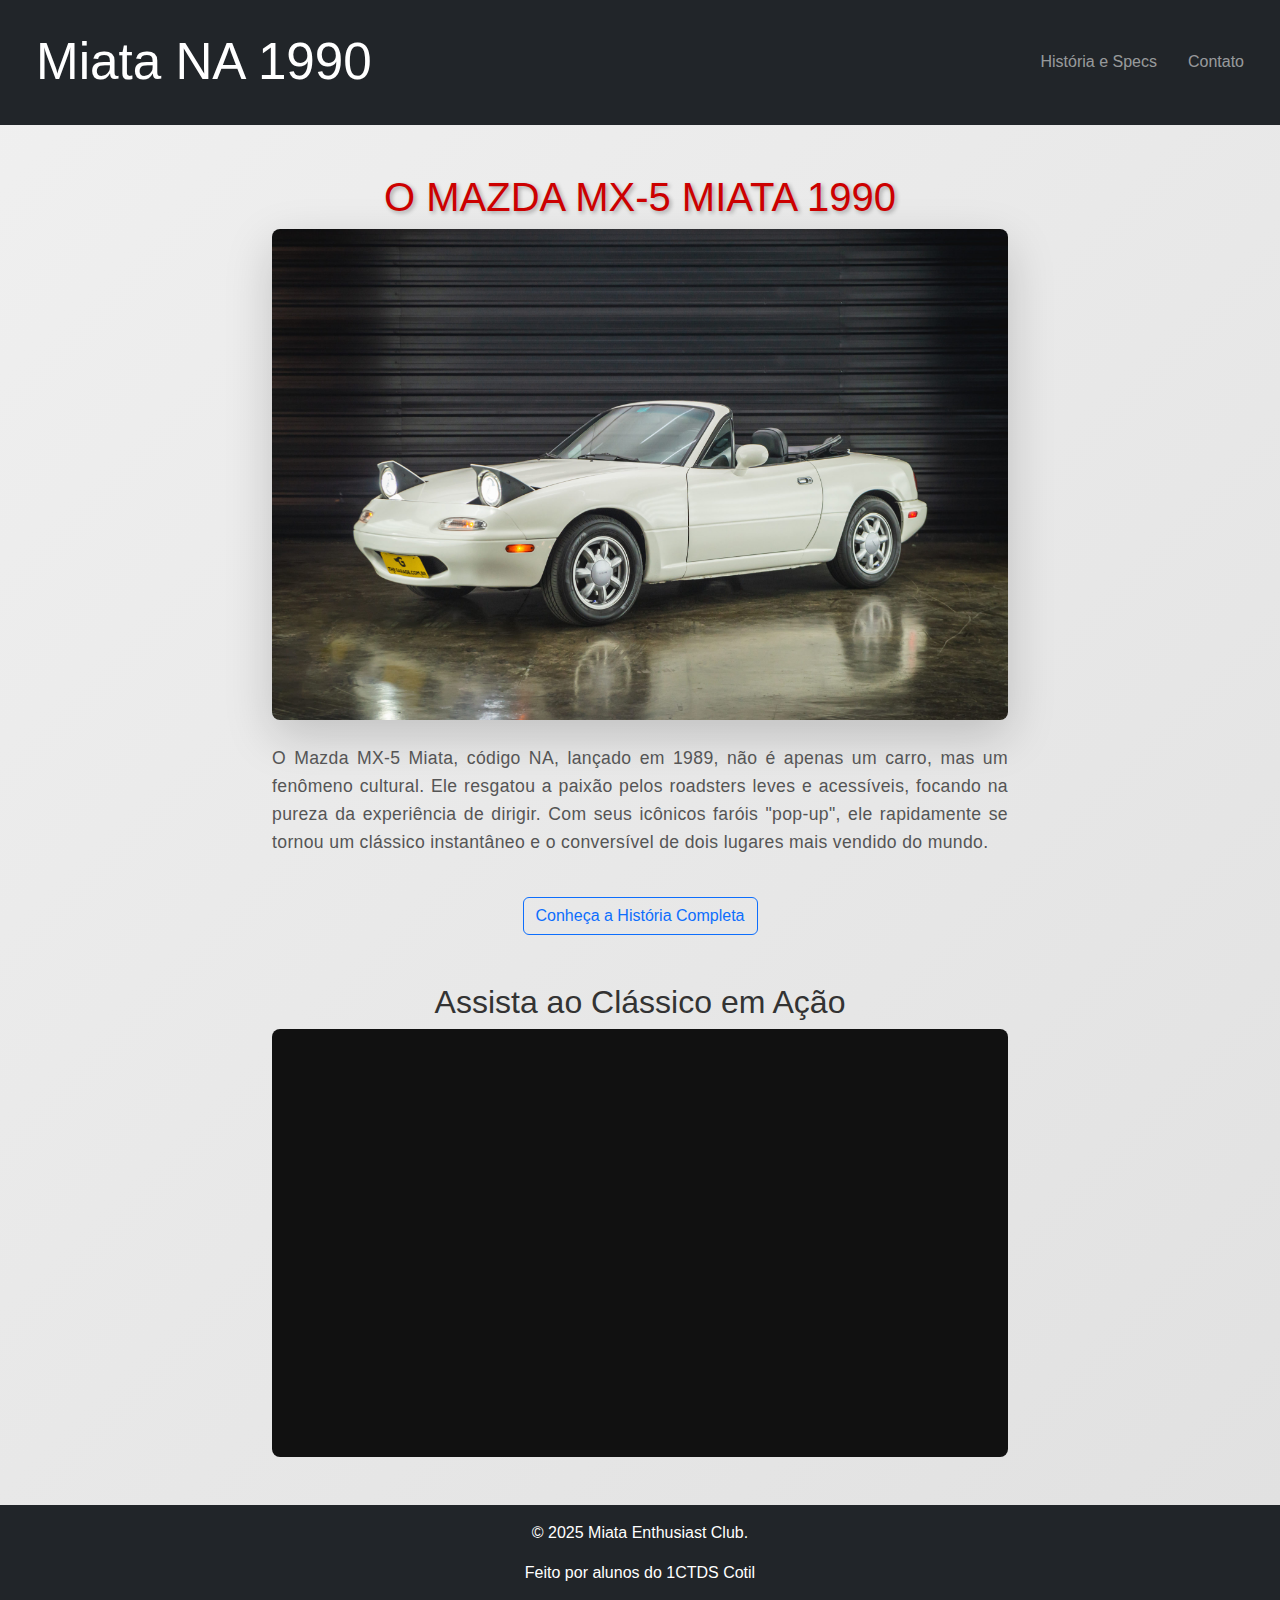
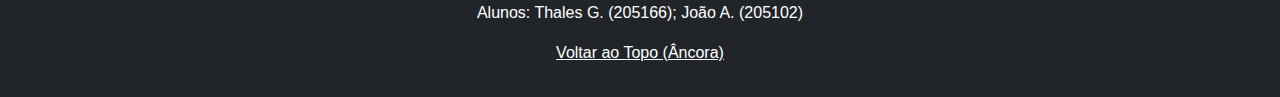
<file: index.html>
<!DOCTYPE html>
<html lang="pt-br">
<head>
    <meta charset="UTF-8">
    <meta name="viewport" content="width=device-width, initial-scale=1.0">
    <title>Mazda MX-5 Miata 1990 - Introdução</title>
    <link rel="icon" href="icon.jpg" type="image/x-icon">
    <link href="https://cdn.jsdelivr.net/npm/bootstrap@5.3.3/dist/css/bootstrap.min.css" rel="stylesheet">
    <link rel="stylesheet" href="style.css">
</head>
<body>
    <header class="navbar navbar-expand-lg navbar-dark bg-dark p-3">
        <div class="container-fluid flexbox-header">
            <a class="navbar-brand logo-miata" href="index.html">Miata NA 1990</a>
            <button class="navbar-toggler" type="button" data-bs-toggle="collapse" data-bs-target="#navbarNav">
                <span class="navbar-toggler-icon"></span>
            </button>
            <div class="collapse navbar-collapse" id="navbarNav">
                <ul class="navbar-nav ms-auto lista-menu"> <li class="nav-item"><a class="nav-link" href="historia_e_specs.html">História e Specs</a></li> <li class="nav-item"><a class="nav-link" href="contato.html">Contato</a></li> </ul>
            </div>
        </div>
    </header>

    <main class="container my-5">
        <section class="row">
            <div class="col-lg-8 mx-auto text-center">
                <h1 class="titulo-principal">O MAZDA MX-5 MIATA 1990</h1>
                
                <div class="miata-img-container shadow-lg"> <img src="miata.jpg" class="img-fluid miata-img" alt="Mazda MX-5 Miata 1990 vermelho">
                </div>
                
                <p class="texto-historia mt-4">
                    O Mazda MX-5 Miata, código NA, lançado em 1989, não é apenas um carro, mas um fenômeno cultural. Ele resgatou a paixão pelos roadsters leves e acessíveis, focando na pureza da experiência de dirigir. Com seus icônicos faróis "pop-up", ele rapidamente se tornou um clássico instantâneo e o conversível de dois lugares mais vendido do mundo.
                </p>

                <a href="#top" class="btn btn-outline-primary mt-4">Conheça a História Completa</a> 
            </div>
        </section>

        <section class="row my-5">
            <div class="col-lg-8 mx-auto">
                <h2 class="text-center">Assista ao Clássico em Ação</h2>
                <div class="ratio ratio-16x9 video-responsivo">
                    <iframe src="https://www.youtube.com/watch?v=LEGRnUxf7p0" title="YouTube video player" allowfullscreen></iframe>
                </div>
            </div>
        </section>

    </main>

    <footer class="bg-dark text-white text-center p-3 mt-5">
        <p>&copy; 2025 Miata Enthusiast Club.</p>
        <p>Feito por alunos do 1CTDS Cotil</p>
        <p>Alunos: Thales G. (205166); João A. (205102)</p>
        <p><a href="#top" class="text-white">Voltar ao Topo (Âncora)</a></p>
    </footer>

    <script src="https://cdn.jsdelivr.net/npm/bootstrap@5.3.3/dist/js/bootstrap.bundle.min.js"></script>
</body>
</html>
</file>
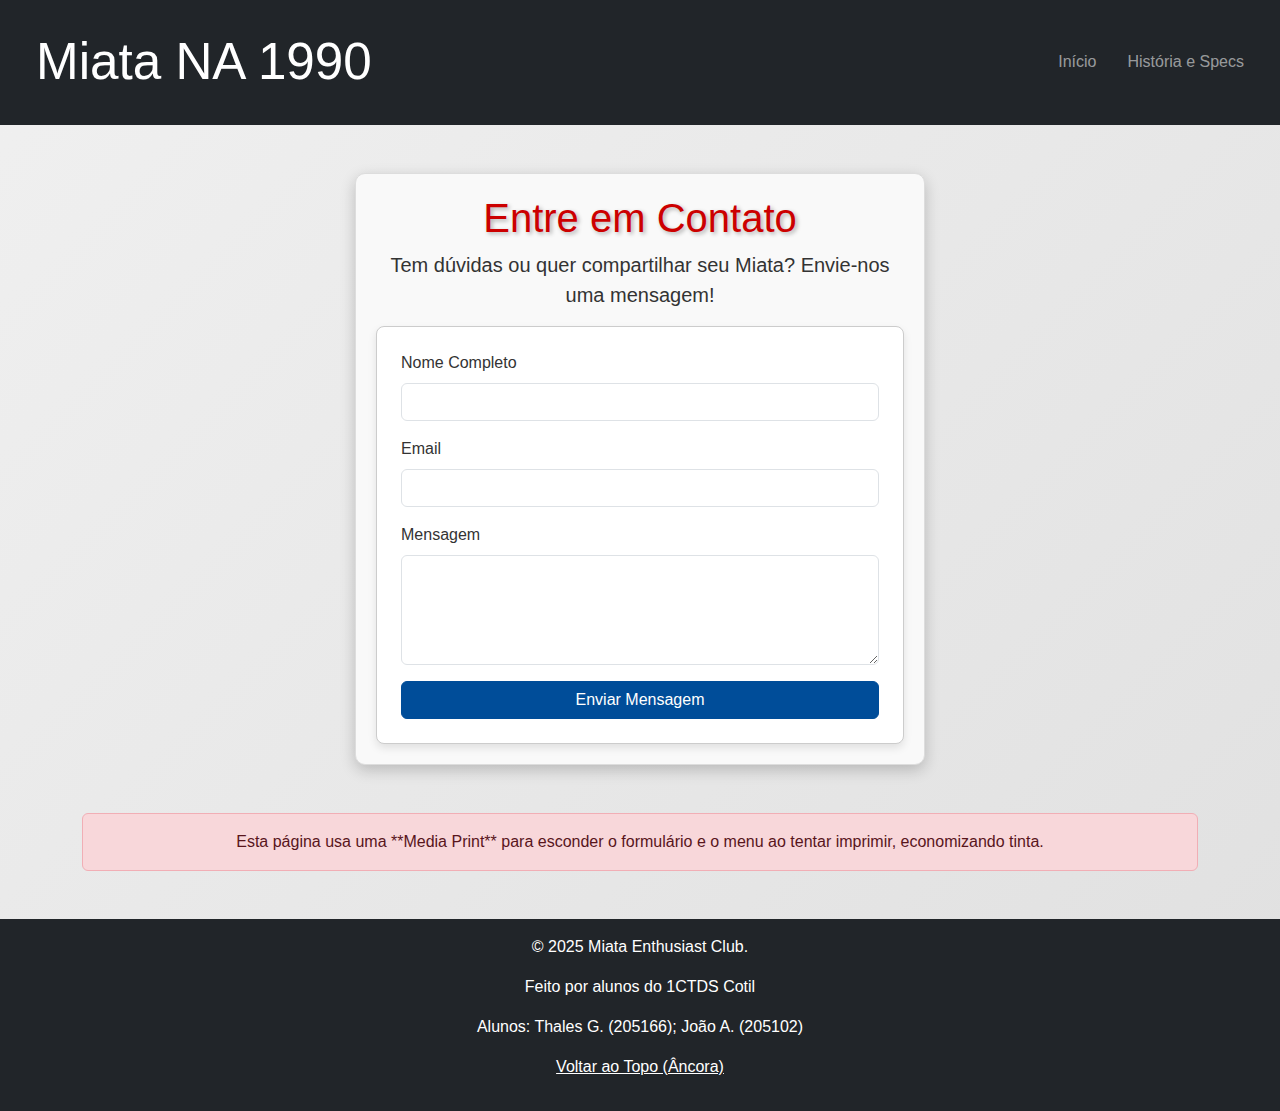
<file: contato.html>
<!DOCTYPE html>
<html lang="pt-br">
<head>
    <meta charset="UTF-8">
    <meta name="viewport" content="width=device-width, initial-scale=1.0">
    <title>Contato | Mazda MX-5 Miata 1990</title>
    <link rel="icon" href="icon.jpg" type="image/x-icon">
    <link href="https://cdn.jsdelivr.net/npm/bootstrap@5.3.3/dist/css/bootstrap.min.css" rel="stylesheet">
    <link rel="stylesheet" href="style.css">
</head>
<body>
    <header class="navbar navbar-expand-lg navbar-dark bg-dark p-3">
        <div class="container-fluid flexbox-header">
            <a class="navbar-brand logo-miata" href="index.html">Miata NA 1990</a>
            <button class="navbar-toggler" type="button" data-bs-toggle="collapse" data-bs-target="#navbarNav">
                <span class="navbar-toggler-icon"></span>
            </button>
            <div class="collapse navbar-collapse" id="navbarNav">
                <ul class="navbar-nav ms-auto lista-menu"> <li class="nav-item"><a class="nav-link" href="index.html">Início</a></li>
                    <li class="nav-item"><a class="nav-link" href="historia_e_specs.html">História e Specs</a></li>
                </ul>
            </div>
        </div>
    </header>

    <main class="container my-5">
        <section id="contato" class="row">
            <div class="col-lg-6 mx-auto div-formulario"> 
                <h1 class="text-center titulo-principal">Entre em Contato</h1>
                <p class="text-center lead">Tem dúvidas ou quer compartilhar seu Miata? Envie-nos uma mensagem!</p>

                <form class="p-4 form-formatado"> 
                    <div class="mb-3">
                        <label for="nome" class="form-label">Nome Completo</label>
                        <input type="text" class="form-control" id="nome" required>
                    </div>
                    <div class="mb-3">
                        <label for="email" class="form-label">Email</label>
                        <input type="email" class="form-control" id="email" required>
                    </div>
                    <div class="mb-3">
                        <label for="mensagem" class="form-label">Mensagem</label>
                        <textarea class="form-control" id="mensagem" rows="4" required></textarea>
                    </div>
                    <button type="submit" class="btn btn-primary botao-submit w-100">Enviar Mensagem</button>
                </form>
            </div>
        </section>

        <div class="alert alert-danger text-center mt-5 d-print-none">
             Esta página usa uma **Media Print** para esconder o formulário e o menu ao tentar imprimir, economizando tinta. 
        </div>

    </main>

    <footer class="bg-dark text-white text-center p-3 mt-5">
        <p>&copy; 2025 Miata Enthusiast Club.</p>
        <p>Feito por alunos do 1CTDS Cotil</p>
        <p>Alunos: Thales G. (205166); João A. (205102)</p>
        <p><a href="#top" class="text-white">Voltar ao Topo (Âncora)</a></p>
    </footer>

    <script src="https://cdn.jsdelivr.net/npm/bootstrap@5.3.3/dist/js/bootstrap.bundle.min.js"></script>
</body>
</html>
</file>
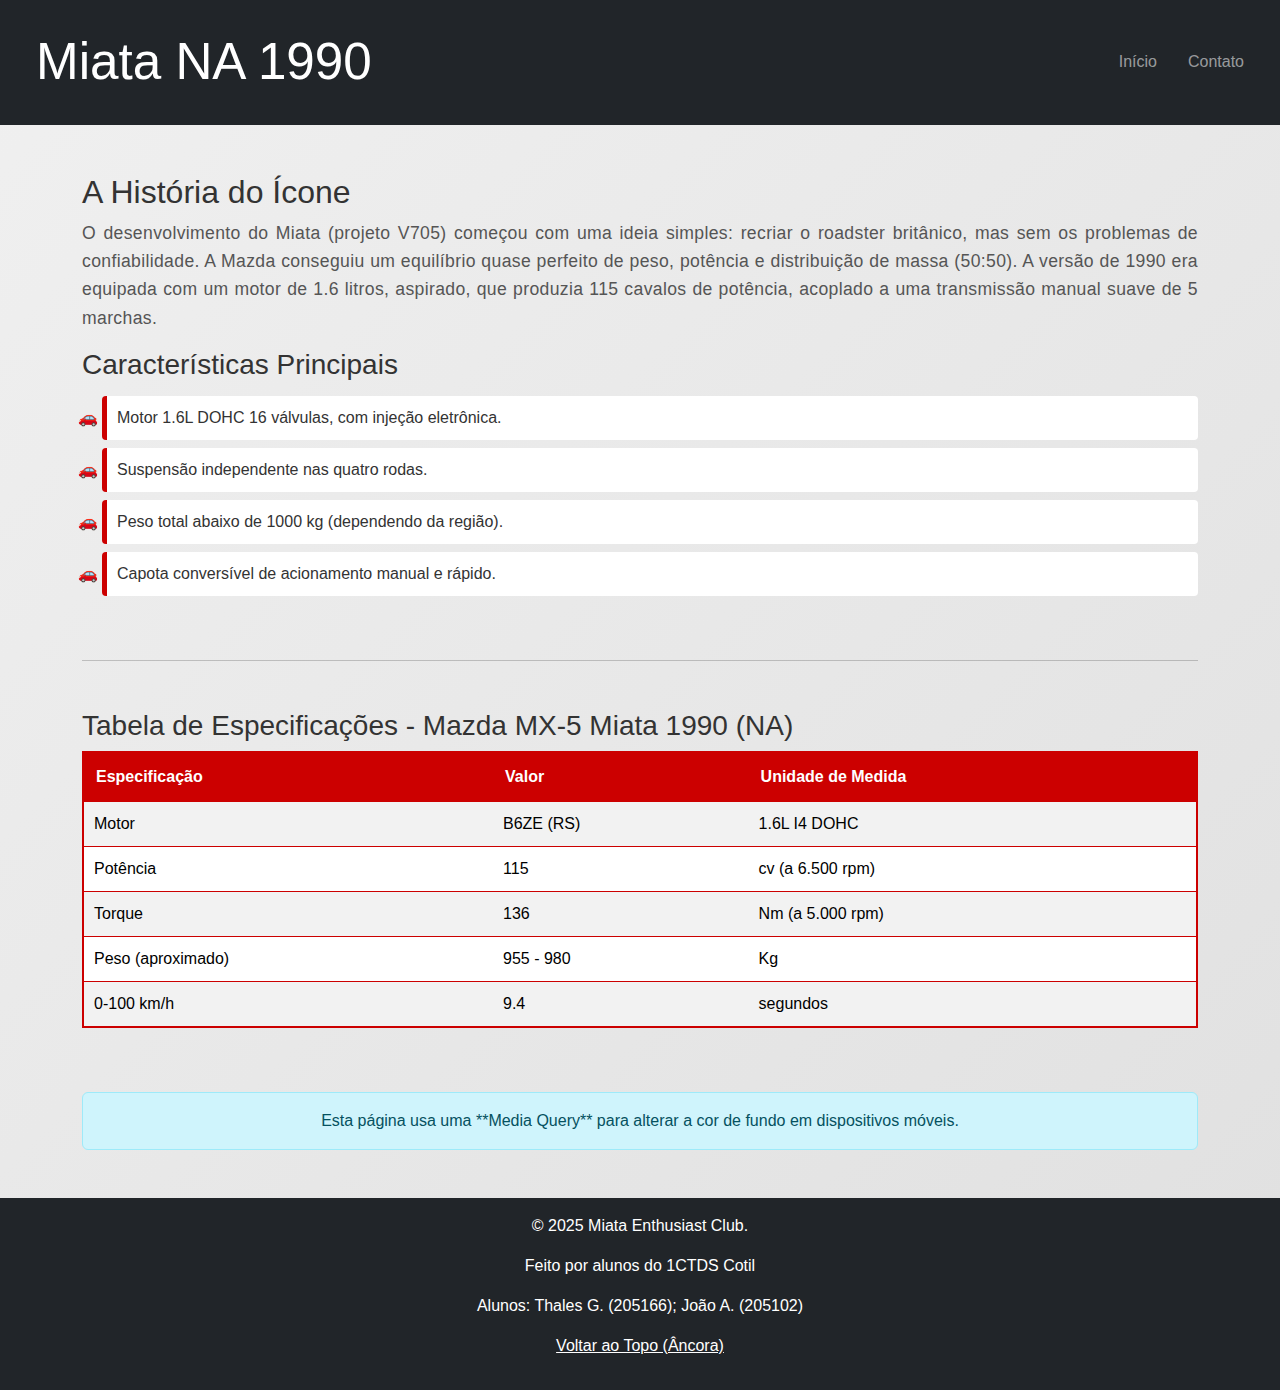
<file: historia_e_specs.html>
<!DOCTYPE html>
<html lang="pt-br">
<head>
    <meta charset="UTF-8">
    <meta name="viewport" content="width=device-width, initial-scale=1.0">
    <title>História e Specs | Mazda MX-5 Miata 1990</title>
    <link rel="icon" href="icon.jpg" type="image/x-icon">
    <link href="https://cdn.jsdelivr.net/npm/bootstrap@5.3.3/dist/css/bootstrap.min.css" rel="stylesheet">
    <link rel="stylesheet" href="style.css">
</head>
<body>
    <header class="navbar navbar-expand-lg navbar-dark bg-dark p-3">
        <div class="container-fluid flexbox-header">
            <a class="navbar-brand logo-miata" href="index.html">Miata NA 1990</a>
            <button class="navbar-toggler" type="button" data-bs-toggle="collapse" data-bs-target="#navbarNav">
                <span class="navbar-toggler-icon"></span>
            </button>
            <div class="collapse navbar-collapse" id="navbarNav">
                <ul class="navbar-nav ms-auto lista-menu"> <li class="nav-item"><a class="nav-link" href="index.html">Início</a></li> 
                    <li class="nav-item"><a class="nav-link" href="contato.html">Contato</a></li>
                </ul>
            </div>
        </div>
    </header>

    <main class="container my-5">
        <section id="historia" class="row my-5">
            <div class="col-12">
                <h2>A História <span class="destaque-historia">do Ícone</span></h2> <p class="texto-historia">
                    O desenvolvimento do Miata (projeto V705) começou com uma ideia simples: recriar o roadster britânico, mas sem os problemas de confiabilidade. A Mazda conseguiu um equilíbrio quase perfeito de peso, potência e distribuição de massa (50:50). A versão de 1990 era equipada com um motor de 1.6 litros, aspirado, que produzia 115 cavalos de potência, acoplado a uma transmissão manual suave de 5 marchas.
                </p>

                <h3>Características Principais</h3>
                <ul class="lista-detalhes">
                    <li>Motor 1.6L DOHC 16 válvulas, com injeção eletrônica.</li>
                    <li>Suspensão independente nas quatro rodas.</li>
                    <li>Peso total abaixo de 1000 kg (dependendo da região).</li>
                    <li>Capota conversível de acionamento manual e rápido.</li>
                </ul>
            </div>
        </section>

        <hr>

        <section class="row my-5">
            <div class="col-12">
                <h3>Tabela de Especificações - Mazda MX-5 Miata 1990 (NA)</h3>
                
                <div class="tabela-resumo table-responsive">
                    <table class="table table-striped tabela-formatada"> 
                        <thead>
                            <tr><th>Especificação</th><th>Valor</th><th>Unidade de Medida</th></tr>
                        </thead>
                        <tbody>
                            <tr><td>Motor</td><td>B6ZE (RS)</td><td>1.6L I4 DOHC</td></tr>
                            <tr><td>Potência</td><td>115</td><td>cv (a 6.500 rpm)</td></tr>
                            <tr><td>Torque</td><td>136</td><td>Nm (a 5.000 rpm)</td></tr>
                            <tr><td>Peso (aproximado)</td><td>955 - 980</td><td>Kg</td></tr>
                            <tr><td>0-100 km/h</td><td>9.4</td><td>segundos</td></tr>
                        </tbody>
                    </table>
                </div>
            </div>
        </section>
        
        <div class="alert alert-info text-center media-query-info">
             Esta página usa uma **Media Query** para alterar a cor de fundo em dispositivos móveis. 
        </div>

    </main>

    <footer class="bg-dark text-white text-center p-3 mt-5">
        <p>&copy; 2025 Miata Enthusiast Club.</p>
        <p>Feito por alunos do 1CTDS Cotil</p>
        <p>Alunos: Thales G. (205166); João A. (205102)</p>
        <p><a href="#top" class="text-white">Voltar ao Topo (Âncora)</a></p>
    </footer>

    <script src="https://cdn.jsdelivr.net/npm/bootstrap@5.3.3/dist/js/bootstrap.bundle.min.js"></script>
</body>
</html>
</file>
<file: style.css>
/*
    -------------------------------------------
    REQUISITOS CSS GERAIS
    -------------------------------------------
*/

/* Requisito: Background / gradiente na página */
body {
    font-family: 'Arial', sans-serif;
    background: linear-gradient(135deg, #f0f0f0 0%, #e0e0e0 100%);
    color: #333;
}

/* Requisito: Formatação Textual (3 propriedades) */
.texto-historia {
    font-size: 1.1em;
    line-height: 1.6;
    letter-spacing: 0.02em; /* Propriedade 1 */
    text-align: justify;   /* Propriedade 2 */
    color: #555;           /* Propriedade 3 */
}

/* Requisito: Sombra (Texto) */
.titulo-principal {
    color: #cc0000;
    text-shadow: 2px 2px 4px rgba(0, 0, 0, 0.3);
}

/* Requisito: Pseudo-classes */
.destaque-historia:hover {
    color: #004d99;
    font-style: italic;
    cursor: pointer;
}

/*
    -------------------------------------------
    REQUISITOS CSS: LISTAS, TABELAS E FORMULÁRIOS
    -------------------------------------------
*/

/* Requisito: Formatação das Listas com CSS */
.lista-detalhes {
    list-style-type: '🚗 ';
    padding-left: 20px;
    margin-top: 15px;
}
.lista-detalhes li {
    background-color: #fff;
    margin-bottom: 8px;
    padding: 10px;
    border-left: 5px solid #cc0000;
    border-radius: 4px;
}

/* Requisito: Formatação de Tabelas com CSS */
.tabela-formatada {
    border: 2px solid #cc0000;
    border-collapse: collapse;
    width: 100%;
}
.tabela-formatada th {
    background-color: #cc0000;
    color: white;
    padding: 12px;
}
.tabela-formatada td {
    padding: 10px;
}

/* Requisito: Formatação do Formulário */
.form-formatado {
    background-color: #ffffff;
    border: 1px solid #ccc;
    border-radius: 8px;
    box-shadow: 0 4px 8px rgba(0, 0, 0, 0.1);
}
.botao-submit {
    background-color: #004d99 !important;
    border-color: #004d99 !important;
    transition: background-color 0.3s ease; /* Requisito: Transição */
}
.botao-submit:hover {
    background-color: #007bff !important;
}

/*
    -------------------------------------------
    REQUISITOS CSS: DIVs, FLEXBOX E ANIMAÇÃO/TRANSIÇÃO
    -------------------------------------------
*/

/* Requisito: Uso e Formatação de DIV´s (tamanhos, posicionamento, bordas, margens/padding) */
.div-formulario {
    /* Tamanhos (largura via Bootstrap col-lg-6) */
    /* Margens/Padding (via Bootstrap p-4, my-5) */
    border: 1px solid #ddd; /* Borda */
    padding: 20px;
    border-radius: 10px;
    /* Sombra (DIV) */
    box-shadow: 0 5px 15px rgba(0, 0, 0, 0.2); 
    background-color: #f9f9f9;
}

/* Requisito: Flexbox (3 propriedades diferentes) */
.flexbox-header {
    display: flex; /* Propriedade 1 */
    justify-content: space-between; /* Propriedade 2 */
    align-items: center; /* Propriedade 3 */
}
.lista-menu {
    gap: 15px; /* Adicionando espaço entre os itens do menu */
}

/* Requisito: Animação/Transição (Animação na imagem no carregamento) */
@keyframes fadeInScale {
    from { opacity: 0; transform: scale(0.8); }
    to { opacity: 1; transform: scale(1); }
}
.miata-img-container {
    animation: fadeInScale 1.5s ease-out forwards;
    overflow: hidden;
    border-radius: 8px;
    margin-bottom: 20px;
    /* Transição aplicada no hover */
    transition: transform 0.5s ease-in-out;
}
.miata-img-container:hover {
    transform: scale(1.03); /* Transição: aumenta um pouco no hover */
}


/*
    -------------------------------------------
    REQUISITOS CSS: RESPONSIVIDADE
    -------------------------------------------
*/

/* Requisito: Unidades de medidas responsivas (vmax/vw/vh) */
.logo-miata {
    font-size: 4vw; /* Font-size responsivo */
    padding: 0.5rem;
    color: white !important;
}
@media (max-width: 768px) {
    .logo-miata {
        font-size: 6vw;
    }
}


/* Requisito: Imagem/Video/Background Responsiva */
.miata-img {
    max-width: 100%; /* Bootstrap: img-fluid */
    height: auto;
}
.video-responsivo {
    background-color: #111;
    padding: 1rem;
    border-radius: 8px;
}

/* Requisito: Media Query em ao menos uma página (Aqui no index.html) */
/* Altera o background-color do header em telas menores */
@media (max-width: 992px) {
    .bg-dark {
        background-color: #555 !important;
    }
}


/* Requisito: Media print em ao menos uma página (Para impressão do index.html) */
@media print {
    /* Esconde elementos desnecessários na impressão */
    header, footer, .form-formatado, .video-responsivo {
        display: none;
    }
    /* Adapta cores para impressão (preto e branco) */
    body {
        background: white;
        color: black;
    }
    .titulo-principal {
        color: black;
        text-shadow: none;
        border-bottom: 2px solid black;
        padding-bottom: 10px;
    }
    a:not([href]):not([tabindex]) { /* Links não impressos */
        color: inherit;
        text-decoration: none;
    }
}
</file>
